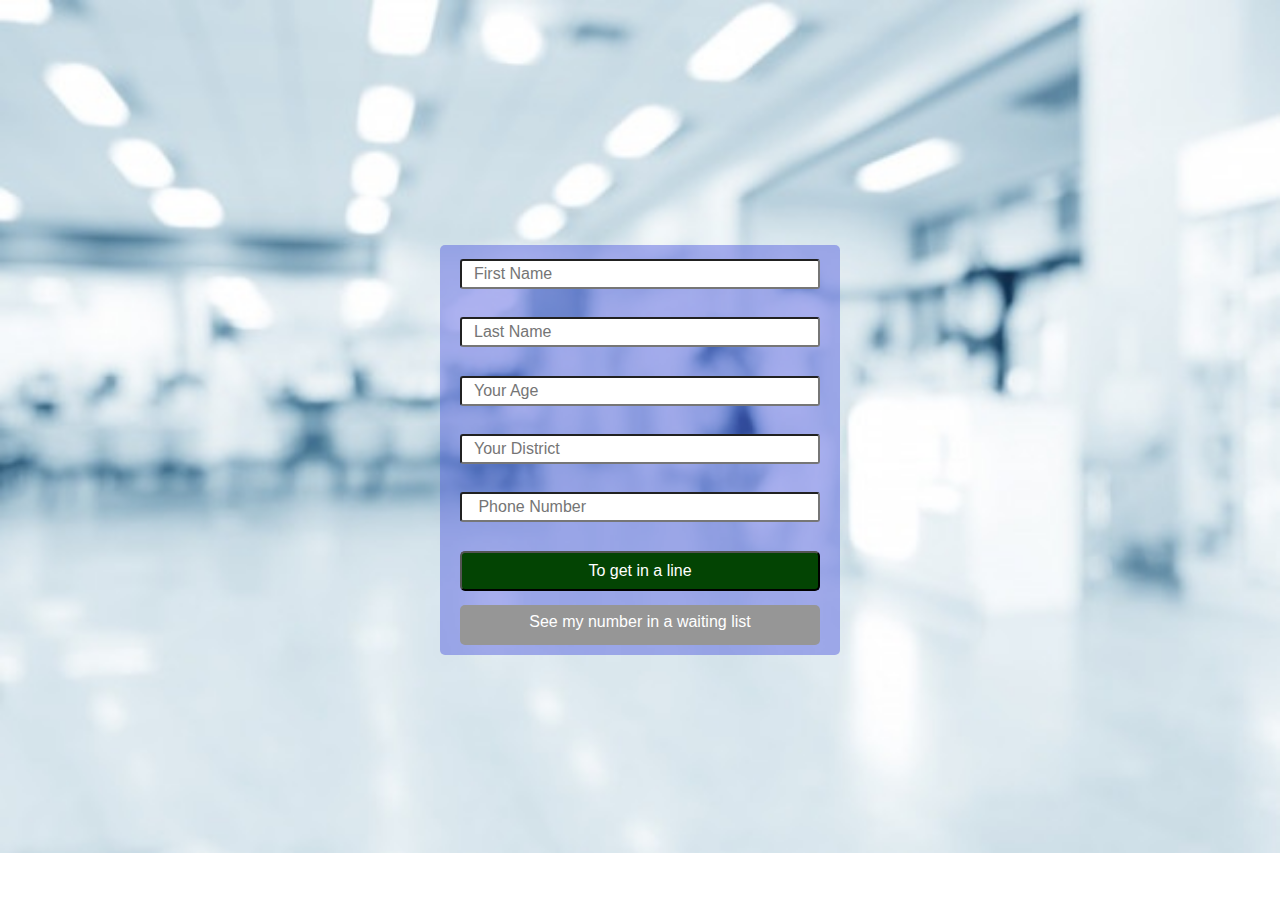
<file: form.html>
<!DOCTYPE html>
<html lang="en">
<head>
    <meta charset="UTF-8">
    <meta name="viewport" content="width=device-width, initial-scale=1.0">
    <meta http-equiv="X-UA-Compatible" content="ie=edge">

    <link rel="stylesheet" href="bootstrap-4/css/bootstrap.min.css">
    <link rel="stylesheet" href="fonts/fonts.css">
    <link rel="stylesheet" href="css/services-style.css">
    
    <script defer src="bootstrap-4/js/jquery-3.3.1.slim.min.js"></script>
    <script defer src="bootstrap-4/js/popper.min.js"></script>
    <script defer src="bootstrap-4/js/bootstrap.min.js"></script>
    
    <script defer src="js/script-form.js"></script>
    <script defer src="js/script-services.js"></script>
    
    <title>Document</title>

</head>
<body class="form-page">
  <div class="form-box">
      
  </div>

 
        
</body>
</html>
</file>
<file: fonts/fonts.css>
@font-face {
    font-family: 'droid_serif_italic';
    src:
        url('droid_serif_italic.eot') format('eot'),
        url('droid_serif_italic.otf') format('otf'),
        url('droid_serif_italic.svg') format('svg'),
        url('droid_serif_italic.ttf') format('ttf'),
        url('droid_serif_italic.woff') format('woff'),
        url('droid_serif_italic.woff2') format('woff2');
    font-weight: normal;
    font-style: normal;
}

@font-face {
    font-family: 'montserrat_bold';
    src:
        url('montserrat_bold.eot') format('eot'),
        url('montserrat_bold.otf') format('otf'),
        url('montserrat_bold.svg') format('svg'),
        url('montserrat_bold.ttf') format('ttf'),
        url('montserrat_bold.woff') format('woff'),
        url('montserrat_bold.woff2') format('woff2');
    font-weight: normal;
    font-style: normal;
}

@font-face {
    font-family: 'montserrat_regular';
    src:
        url('montserrat_regular.eot') format('eot'),
        url('montserrat_regular.otf') format('otf'),
        url('montserrat_regular.svg') format('svg'),
        url('montserrat_regular.ttf') format('ttf'),
        url('montserrat_regular.woff') format('woff'),
        url('montserrat_regular.woff2') format('woff2');
    font-weight: normal;
    font-style: normal;
}

@font-face {
    font-family: 'roboto_slab_regular';
    src:
        url('roboto_slab_regular.eot') format('eot'),
        url('roboto_slab_regular.otf') format('otf'),
        url('roboto_slab_regular.svg') format('svg'),
        url('roboto_slab_regular.ttf') format('ttf'),
        url('roboto_slab_regular.woff') format('woff'),
        url('roboto_slab_regular.woff2') format('woff2');
    font-weight: normal;
    font-style: normal;
}

@font-face {
    font-family: 'ico';
    src:
        url('ico.eot') format('eot'),
        url('ico.otf') format('otf'),
        url('ico.svg') format('svg'),
        url('ico.ttf') format('ttf'),
        url('ico.woff') format('woff'),
        url('ico.woff2') format('woff2');
    font-weight: normal;
    font-style: normal;
}
</file>
<file: css/services-style.css>
.services-header {   
    background: rgba(177, 202, 236, 0.171) url('../images/service-bg.png');
    background-repeat: no-repeat;
    background-size:70%;
    background-position: 100% 0;
    background-attachment: fixed;
}

.services-block > .container{
    display: flex;
    flex-direction: row;
    justify-content: space-between;
    width: 100%;
}

.services-block > .container > div{
    display: flex;
    flex-direction: column;
    width: 80%;
    align-items: center;
}

.services-block h2{
    margin: 15px 0 20px;
}

.box{
    display: flex;
    width: 95%;
    flex-direction: column;
}


.hide-show{
    display: flex;
    justify-content: flex-end;
    width: 40px; 
}


.service-title{
    display: flex;
	border:1px rgba(0, 81, 255, 0.384) solid;
	border-radius: 3px;
    padding: 5px 20px;
    flex-direction: row;
    justify-content: space-between;
    align-items: center;
}

.prices-list{
    border:1px rgba(0, 81, 255, 0.384) solid;
    border-radius: 3px;
    display: none;
}

.prices-list > div{
    display: flex;
    border:1px rgba(0, 81, 255, 0.384) solid;
   	width: 100%;
    padding: 5px 10px;
    justify-content: center;
    margin-left:0px;
}

.service-active,
.service-active:hover {
    opacity: 0.5;
    outline: 3px green solid;
    transition: none;
}

aside{
    display: flex;
    flex-direction: column;
    width:250px;
    background:rgba(177, 202, 236, 0.171);
    padding: 10px;
    float: right;
    border-radius: 3px;
}

.btn_appoint{
    height: 50px;
    width: 220px;
    background: rgb(5, 58, 5);
    color: white;
    text-transform: uppercase;
    font-style: bold;
}

.rotate180{    
    -ms-transform: rotate(180deg); 
    -webkit-transform: rotate(180deg); 
    -o-transform: rotate(180deg); 
    -moz-transform: rotate(180deg); 
    transform: rotate(180deg);
}

.amountOfMoney{
    color: rgb(7, 44, 26);
    font-size: 15pt;
}

/*//////////////////////////////////////////////STYLE FOR the FORM//////////////////////////////////////////////////////////////////*/
.form-page{
    display: flex;
    justify-content: center;
    align-items: center;
  height:100vh;
  background-image: url(../images/departments-bg.jpg);
  background-repeat: no-repeat;
  background-size: 100%;
} 

.form-box{
    display: flex;
    flex-direction: column;
    align-items: center;
    width: 400px; 
    height: 410px;
    background: rgba(79, 91, 223, 0.466);
    border-radius: 5px; 
}

form{
    display: flex;
    flex-direction: column;
    justify-content: space-around;
    align-items: center;
    width: 400px; 
    height: 360px;
}

form > input{
    width: 360px;
    border-radius: 3px;
}
form> button{
    width: 360px;
    height: 40px;
    background: rgb(3, 68, 3);
    color: white;
    border-radius: 5px;
    
}

.form-box a{ 
    color: white;
    width: 360px;
    height: 40px;
    background: rgb(150, 150, 150);
    border-radius: 5px;
    text-align: center;
    padding: 5px 0;
}

input::placeholder{
    padding-left: 10px;
}



/*//////////////////////////////////////Media RULES/////////////////////////////////////*/
@media(max-width: 1199px){
    .services-header {   
        background-size:80%;
    }
    .form-page{
        background-size: 100% 100%;
      } 
 }
 
@media(max-width: 992px) {
    .services-header {   
        background-size:90%;
    }
 }
 
@media(max-width: 768px) {
    .services-header {   
        background-size:100%; 
    }

    /*////////////Form page///////////////////*/
    .form-page{
      background-size: 100% 100%;
    } 
    
    .form-box{ margin-left: 0px;
        width: 350px; 
    }

    form{
        width: 350px; 
    }
    
    form > input,
    form> button,
    .form-box a{
        width: 320px;
        
    }
    
 
@media(max-width: 576px) {
    .services-block > .container{
        display: flex;
        flex-direction: column;
    }
    
    .box{
    width:100%;
    }

    aside{
        width: 100%; 
    }

    .row{
        display: flex;
        align-items: center;
    }

    .services-header {   
        background-size:100%;
    }

    /*////////////Form page///////////////////*/

    .form-page{
        background-size: 100% 100%;
      } 
      
    .form-box{
        width: 300px; 
    }
    
    form{
        width: 300px;
    }
    
    form > input,
    form> button,
    .form-box a{
        width: 260px;
    }
  


 }
</file>
